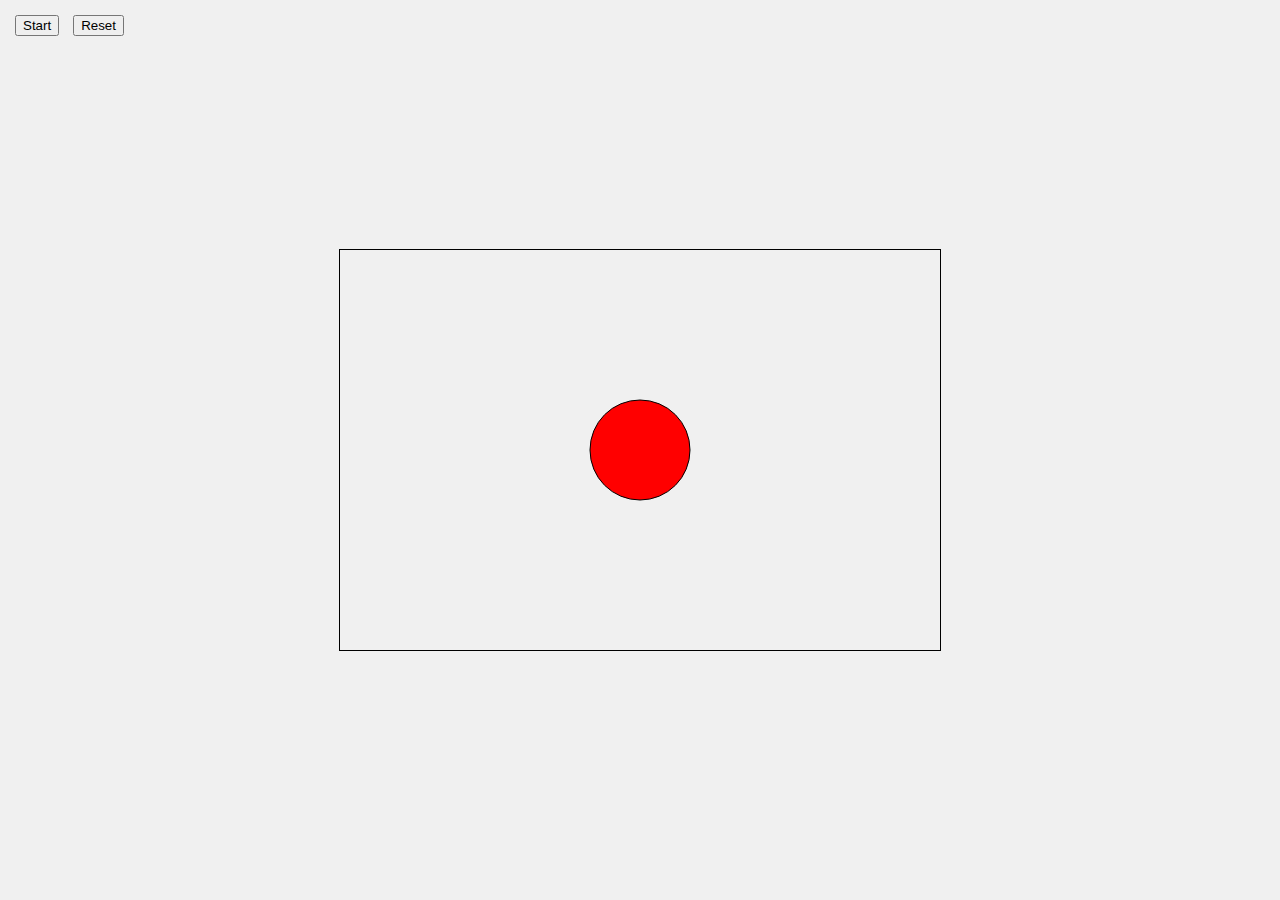
<file: test.html>
<!DOCTYPE html>
<html lang="en">
<head>
    <meta charset="UTF-8">
    <meta name="viewport" content="width=device-width, initial-scale=1.0">
    <title>2D Soft Body Simulation</title>
    <style>
        body {
            margin: 0;
            overflow: hidden;
            display: flex;
            justify-content: center;
            align-items: center;
            height: 100vh;
            background-color: #f0f0f0;
        }
        canvas {
            border: 1px solid #000;
        }
        .controls {
            position: absolute;
            top: 10px;
            left: 10px;
        }
        button {
            margin: 5px;
        }
    </style>
</head>
<body>
    <div class="controls">
        <button id="startButton">Start</button>
        <button id="resetButton">Reset</button>
    </div>
    <canvas id="canvas"></canvas>

    <script>
        const canvas = document.getElementById('canvas');
        const ctx = canvas.getContext('2d');
        const width = 600;
        const height = 400;
        canvas.width = width;
        canvas.height = height;

        // Initialize balloon properties
        let balloon = { x: width / 2, y: height / 2, radius: 50, growing: true };

        // Function to draw the balloon
        function drawBalloon() {
            ctx.clearRect(0, 0, width, height);
            ctx.beginPath();
            ctx.arc(balloon.x, balloon.y, balloon.radius, 0, Math.PI * 2);
            ctx.fillStyle = 'red';
            ctx.fill();
            ctx.strokeStyle = 'black';
            ctx.stroke();
            ctx.closePath();
        }

        // Function to update the balloon's size
        function updateBalloon() {
            if (balloon.growing) {
                balloon.radius += 1; // Increase growth rate for larger balloon
                if (balloon.radius > 150) balloon.growing = false; // New max size
            } else {
                balloon.radius -= 1;
                if (balloon.radius < 50) balloon.growing = true; // Restart growing
            }
            drawBalloon();
        }

        // Start the simulation
        function startSimulation() {
            balloon.growing = true;
            simulate();
        }

        // Reset the simulation
        function resetSimulation() {
            balloon.radius = 50;
            drawBalloon();
        }

        // Animation loop
        function simulate() {
            updateBalloon();
            requestAnimationFrame(simulate);
        }

        // Event listeners for buttons
        document.getElementById('startButton').addEventListener('click', startSimulation);
        document.getElementById('resetButton').addEventListener('click', resetSimulation);

        // Initial drawing
        drawBalloon();
    </script>
</body>
</html>
</file>
